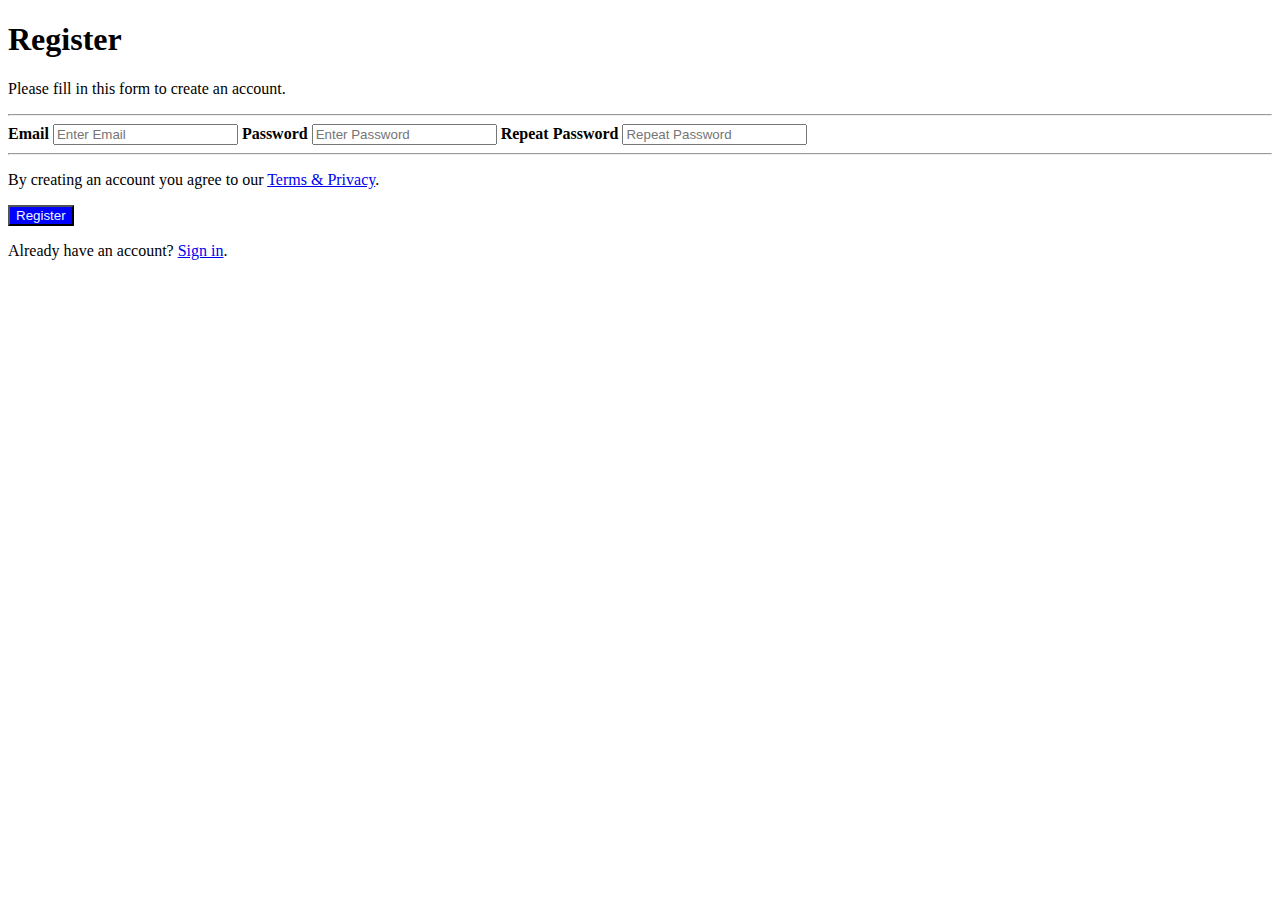
<file: index2.html>
<!DOCTYPE html>
<html lang="en">

<head>
    <meta charset="UTF-8">
    <meta http-equiv="X-UA-Compatible" content="IE=edge">
    <meta name="viewport" content="width=device-width, initial-scale=1.0">
    <title>Registration Form</title>
</head>

<body>
    <form action="action_page.php">
        <div class="container">
            <h1>Register</h1>
            <p>Please fill in this form to create an account.</p>
            <hr>

            <label for="email"><b>Email</b></label>
            <input type="text" placeholder="Enter Email" name="email" id="email" required>

            <label for="psw"><b>Password</b></label>
            <input type="password" placeholder="Enter Password" name="psw" id="psw" required>

            <label for="psw-repeat"><b>Repeat Password</b></label>
            <input type="password" placeholder="Repeat Password" name="psw-repeat" id="psw-repeat" required>
            <hr>

            <p>By creating an account you agree to our <a href="#">Terms & Privacy</a>.</p>
            <button style="background-color: blue; color:aliceblue " type="submit" class="registerbtn">Register</button>
        </div>

        <div class="container signin">
            <p>Already have an account? <a href="#">Sign in</a>.</p>
        </div>
    </form>
</body>

</html>
</file>
